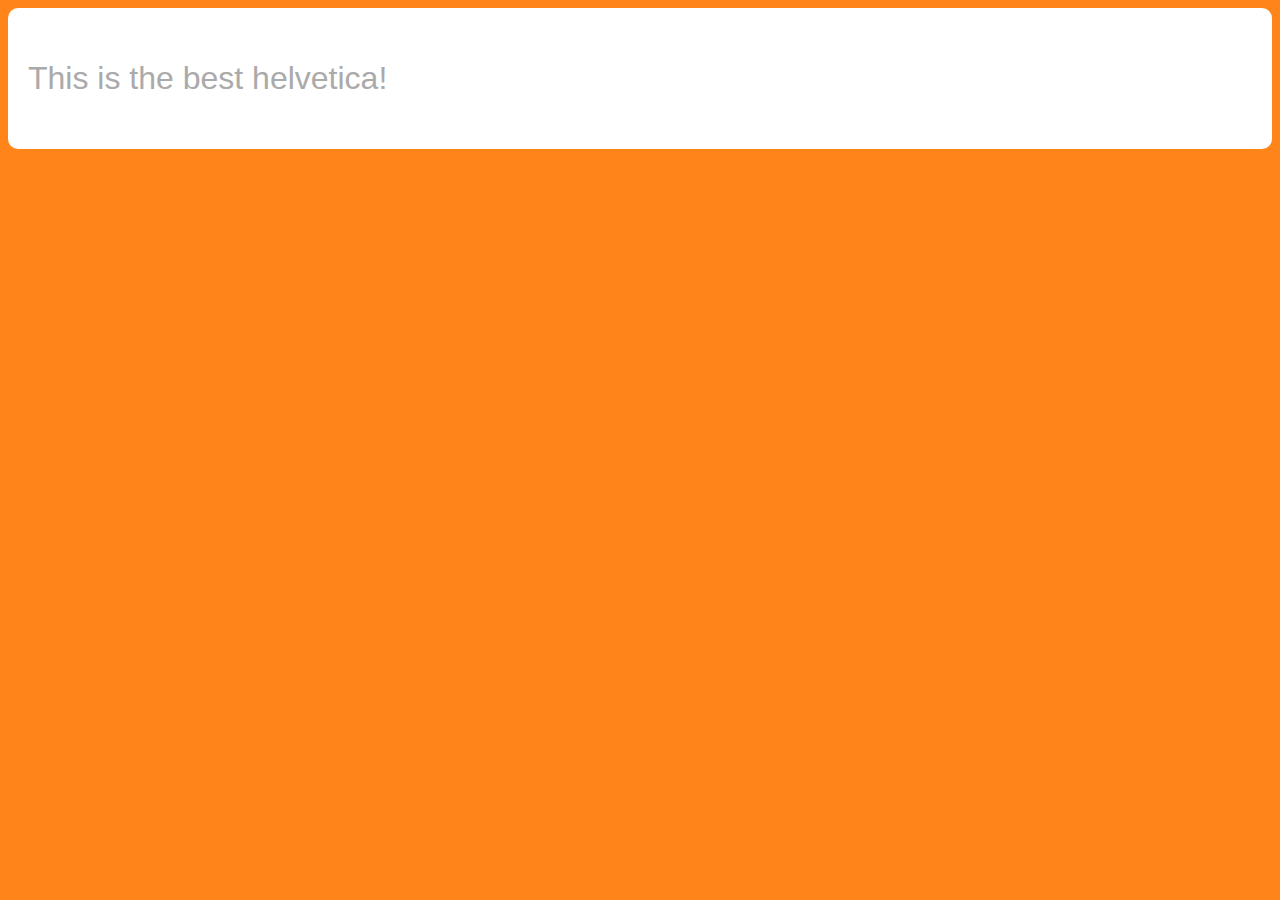
<file: HTML/index.html>
<!doctype html>
<html lang="en">
<head>
	<meta charset="UTF-8">
	<title>Document</title>
	<link rel="stylesheet" type="text/css" href="css/style.css" />

</head>
<body>
	<div class='container'>
	<p>This is the best helvetica!</p>
</div><!-- end .container -->
</body>
</html>
</file>
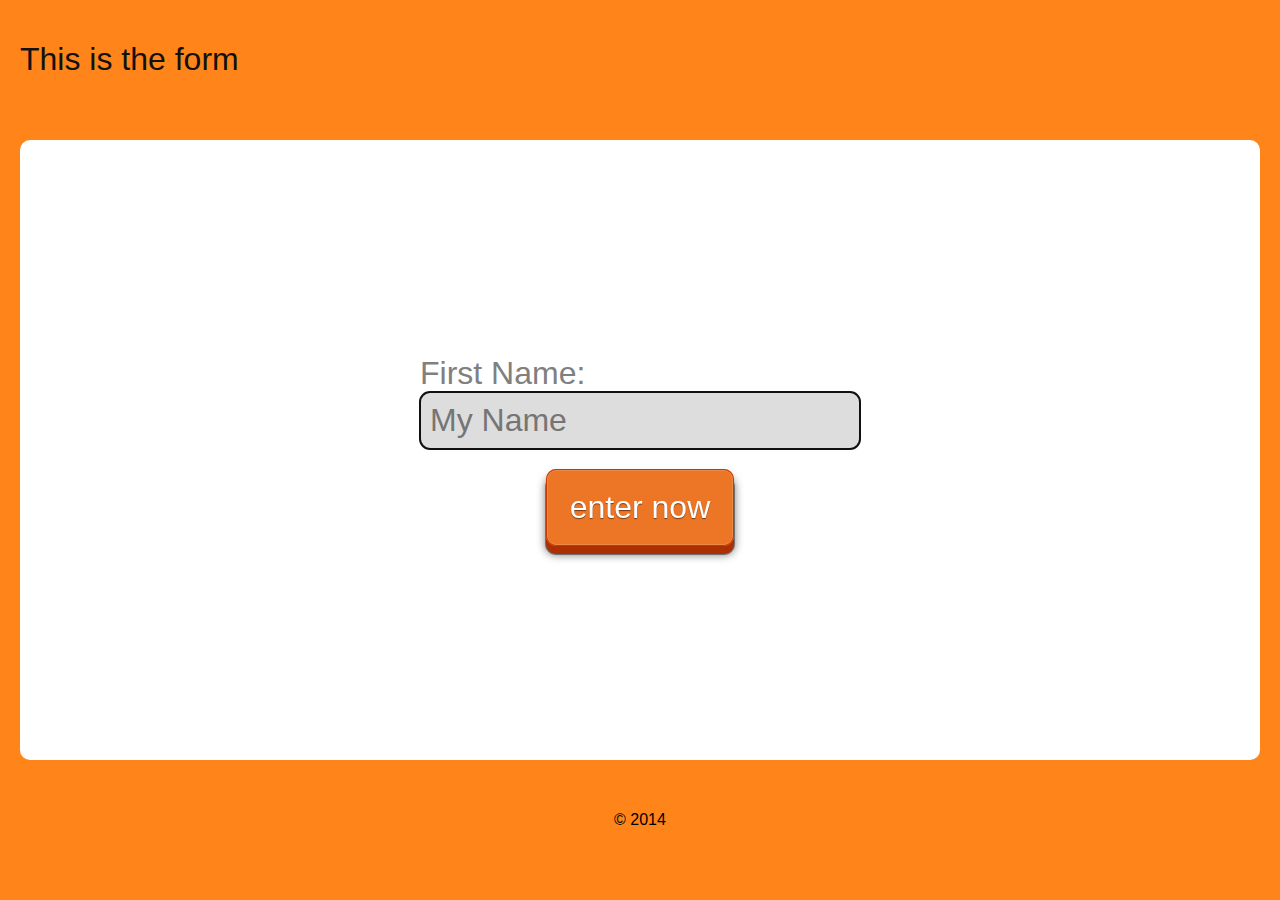
<file: HTML/form.html>
<!doctype html>
<html lang="en">
<head>
	<meta charset="UTF-8">
	<title>Simple HTML Form Using FlexBox</title>
	<script src="http://ajax.googleapis.com/ajax/libs/jquery/1.10.2/jquery.min.js" ></script>
	<link rel="stylesheet" type="text/css" href="css/form-style.css" />
	<script>
		$(function() {
				$('#the_form').on('submit', function(e){
					e.preventDefault();
					/*console.log('clicked');*/
					if( !$('#name').val() ) {
				          $('.form-content').addClass('invalid');
				          $('.form-content').one('webkitAnimationEnd oanimationend msAnimationEnd animationend',   
						    function(e) {
						    // code to execute after animation ends
						    $('.form-content').removeClass('invalid');
						    });
				    }
					
				}
			);
		});
	</script>
</head>
<body>
	<div class='container'>
		<header><h1>This is the form</h1></header>
		<div class='form-content'>
			<form id='the_form'>
				<label for='name'>First Name</label>
				<input type='text' id='name' placeholder="My Name" autofocus>
				<input class='btn-big-red' id="submit" type='submit' value='enter now'>
			</form>
		</div>
		<footer>&copy; 2014</footer>
	</div><!-- end .container -->
</body>
</html>
</file>
<file: HTML/css/style.css>
body {
  font-family: "HelveticaNeue-Light", "Helvetica Neue Light", "Helvetica Neue", Helvetica, Arial, "Lucida Grande", sans-serif;
  font-weight: 300;
  background: #ff851b;
}

.container {
  position: relative;
  left: 0;
  background: white;
  border-radius: 10px;
  padding: 20px;
  -webkit-transition: left 500ms ease-out 0;
  -moz-transition: left 500ms ease-out 0;
  -o-transition: left 500ms ease-out 0;
  transition: left 500ms ease-out 0;
}
.container:hover {
  left: 200px;
}
.container > p {
  font-size: 2em;
  color: #aaaaaa;
}
</file>
<file: HTML/css/form-style.css>
* {
  box-sizing: border-box;
  -moz-box-sizing: border-box;
}

body, html {
  height: 100%;
  width: 100%;
}

body {
  padding: 0;
  margin: 0;
  font-family: "HelveticaNeue-Light", "Helvetica Neue Light", "Helvetica Neue", Helvetica, Arial, "Lucida Grande", sans-serif;
  font-weight: 300;
  background: #ff851b;
}

h1 {
  color: #111111;
  font-weight: 300;
}

.container {
  position: relative;
  padding: 20px;
  width: 100%;
  height: 100%;
  flex-flow: column nowrap;
  justify-content: center;
  display: flex;
}

header, footer {
  height: 120px;
}

footer {
  display: flex;
  align-items: center;
  justify-content: center;
}

.form-content {
  flex: 1 auto;
  display: flex;
  align-items: center;
  padding: 20px;
  justify-content: center;
  background: white;
  border-radius: 10px;
}
.form-content.invalid {
  outline-color: red;
  /* also need animation and -moz-animation */
  -webkit-animation: shake .5s linear;
}

form {
  display: flex;
  flex-flow: column nowrap;
  justify-content: center;
}

label {
  font-size: 2em;
  color: gray;
}
label:after {
  content: ":";
}

input[type='text'] {
  font-family: inherit;
  font-size: 2em;
  padding: 10px;
  border-radius: 10px;
  border: none;
  background-color: #dddddd;
}

@-webkit-keyframes shake {
  8%, 41% {
    -webkit-transform: translateX(-10px);
  }

  25%, 58% {
    -webkit-transform: translateX(10px);
  }

  75% {
    -webkit-transform: translateX(-5px);
  }

  92% {
    -webkit-transform: translateX(5px);
  }

  0%, 100% {
    -webkit-transform: translateX(0);
  }
}
.btn-big-red {
  border: none;
  border-radius: 10px;
  flex: 0 auto;
  align-self: center;
  -webkit-transition: all 0.15s ease-in-out 0;
  -moz-transition: all 0.15s ease-in-out 0;
  -o-transition: all 0.15s ease-in-out 0;
  transition: all 0.15s ease-in-out 0;
  background-color: #ed7626;
  background-image: linear-gradient(167deg, rgba(255, 255, 255, 0.1) 50%, transparent 55%), linear-gradient(top, rgba(255, 255, 255, 0.15), transparent);
  box-shadow: 0 0 0 1px #c63702 inset, 0 0 0 2px rgba(255, 255, 255, 0.15) inset, 0 8px 0 0 #ad3002, 0 8px 0 1px rgba(0, 0, 0, 0.4), 0 8px 8px 1px rgba(0, 0, 0, 0.5);
  color: #FFF;
  display: block;
  font-size: 2em;
  font-weight: 300;
  line-height: 61px;
  margin-top: 20px;
  padding: .25em .75em;
  text-align: center;
  text-shadow: 0 1px 1px rgba(0, 0, 0, 0.5);
  text-decoration: none !important;
}
.btn-big-red:hover, .btn-big-red:focus {
  -webkit-transform: translateY(-3px);
  -moz-transform: translateY(-3px);
  -ms-transform: translateY(-3px);
  -o-transform: translateY(-3px);
  transform: translateY(-3px);
  background-color: #d46012;
  box-shadow: 0 0 0 1px #c63702 inset, 0 0 0 2px rgba(255, 255, 255, 0.15) inset, 0 10px 0 0 #ad3002, 0 10px 0 1px rgba(0, 0, 0, 0.4), 0 10px 8px 1px rgba(0, 0, 0, 0.6);
}
.btn-big-red:active {
  box-shadow: 0 0 0 1px #ad3002 inset, 0 0 0 2px rgba(255, 255, 255, 0.15) inset, 0 0 0 1px rgba(0, 0, 0, 0.4);
  -webkit-transform: translateY(9px);
  -moz-transform: translateY(9px);
  -ms-transform: translateY(9px);
  -o-transform: translateY(9px);
  transform: translateY(9px);
}
</file>
